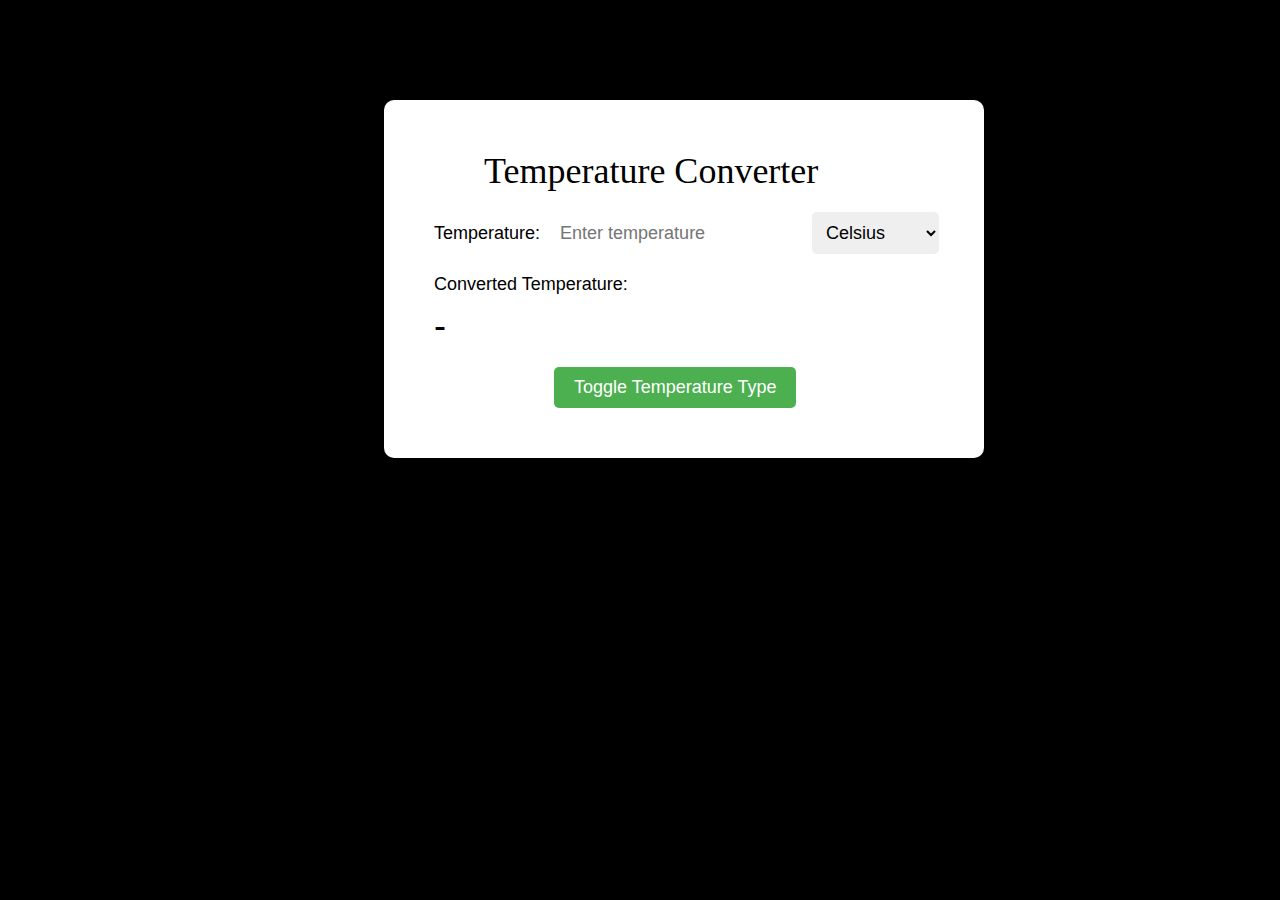
<file: level-3/index.html>
<!DOCTYPE html>
<html>
  <head>
    <title>Temperature Converter</title>
    <link rel="stylesheet" href="styles.css">
  </head>
  <body>
    <div class="container">
      <h1>Temperature Converter</h1>
      <div class="temp-input">
        <label>Temperature:</label>
        <input type="number" id="temp" placeholder="Enter temperature">
        <select id="temp-type">
          <option value="celsius">Celsius</option>
          <option value="fahrenheit">Fahrenheit</option>
          <option value="kelvin">Kelvin</option>
        </select>
      </div>
      <div class="temp-output">
        <p>Converted Temperature:</p>
        <p id="converted-temp">-</p>
      </div>
      <button id="toggle">Toggle Temperature Type</button>
    </div>
    <script src="script.js"></script>
  </body>
</html>
</file>
<file: level-3/styles.css>
* {
    box-sizing: border-box;
    margin: 0;
    padding: 0;
  }
  
  body {
    background-color: #f2f2f2;
    font-family: Arial, sans-serif;
    background-color: black;
  }
  
  .container {
    margin-left: 30%;
    margin-top: 100px;
    max-width: 600px;
    padding: 50px;
    background-color: #fff;
    border-radius: 10px;
    box-shadow: 0 0 20px rgba(0, 0, 0, 0.1);
  }
  
  h1 {
    padding-left: 50px;
    font-size: 36px;
    margin-bottom: 20px;
    font-family: fantasy;
    font-weight: 50;
  }
  
  .temp-input {
    display: flex;
    align-items: center;
    margin-bottom: 20px;
  }
  
  .temp-input label {
    font-size: 18px;
    margin-right: 10px;
  }
  
  .temp-input input {
    padding: 10px;
    border: none;
    border-radius: 5px;
    font-size: 18px;
  }
  
  .temp-input select {
    padding: 10px;
    border: none;
    border-radius: 5px;
    font-size: 18px;
    margin-left: 10px;
  }
  
  .temp-output {
    margin-bottom: 20px;
  }
  
  .temp-output p {
    font-size: 18px;
    margin-bottom: 10px;
  }
  
  .temp-output #converted-temp {
    font-size: 36px;
  }
  
  button {
    padding: 10px 20px;
    border: none;
    border-radius: 5px;
    font-size: 18px;
    background-color: #4caf50;
    color: #fff;
    cursor: pointer;
    transition: background-color 0.2s ease-in-out;
    margin-left: 120px;
  }
  
  button:hover {
    background-color: #3e8e41;
  }
</file>
